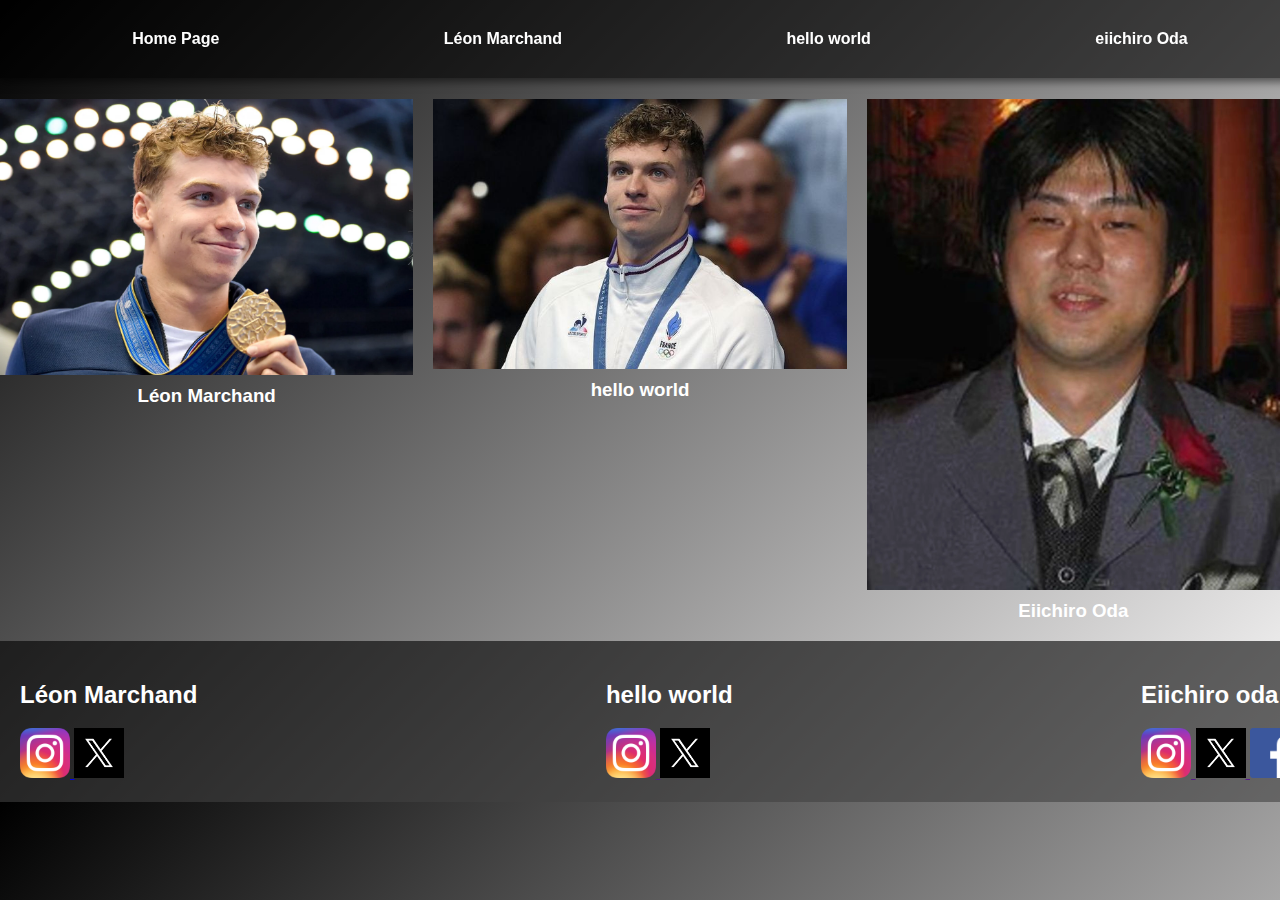
<file: projectgroupe/index.html>
<!DOCTYPE html>
<html lang="fr">
    <head class="">
        <meta charset="UTF-8">
        <meta name="viewport" content="width=device-width, initial-scale=1.0">
        <title>Fansite Léon Marchand</title>
        <link rel="stylesheet" type="text/css" href="css/index.css">

        <header>
            <nav class="menu">
                
                <a href="index.html">Home Page</a>
                <a href="fansite1.html">Léon Marchand</a>
                <a href="fansite2.html">hello world</a>
                <a href="fansite3.html">eiichiro Oda</a>
            </nav>

        </header>

    </head>

    <body>
        <h1></h1>


        <section class="img">
            <div class="item">
                <img src="images/7659597-leon-marchand-1200x0-1.webp" alt="Léon Marchand" width="33%">
                <h3>Léon Marchand</h3>
            </div>
            <div class="item">
                <img src="images/Leon-Marchand-qui-sont-ses-parents-les-nageurs-professionnels-Xavier-Marchand-et-Celine-Bonnet.jpg" alt="Image 2" width="33%">
                <h3>hello world</h3>
            </div>
            <div class="item">
                <img src="images/image-w856.webp" alt="Eiichiro oda" width="33%">
                <h3>Eiichiro Oda</h3>
            </div>
        </section>
        

        <footer>
            
            <section class="lien">
                <article class="LM">
                    <h2>Léon Marchand</h2>
                    <a href="https://www.instagram.com/leon.marchand31/" target="_blank">
                        <img src="images/Instagram_icon.png.webp" alt="Instagram" width="50" height="50">
                    </a>
                    <a href="https://x.com/leon_marchand" target="_blank">
                        <img src="images/Twitter-new-logo.jpeg" alt="X" width="50" height="50">
                    </a>
                </article>

                <article class="HW">
                    <h2>hello world</h2>
                    <a href="" target="_blank">
                        <img src="images/Instagram_icon.png.webp" alt="Instagram" width="50" height="50">
                    </a>
                    <a href="" target="_blank">
                        <img src="images/Twitter-new-logo.jpeg" alt="x" width="50" height="50">
                    </a>
                </article>

                <article class="EO">
                    <h2>Eiichiro oda</h2>
                    <a href="" target="_blank">
                        <img src="images/Instagram_icon.png.webp" alt="Instagram" width="50" height="50">
                    </a>
                    <a href="" target="_blank">
                        <img src="images/Twitter-new-logo.jpeg" alt="x" width="50" height="50">
                    </a>
                    <a href="" target="_blank">
                        <img src="images/Facebook_logo_(square).png" alt="Facebook" width="50" height="50">
                    </a>
                </article>

            </section>



        </footer>

    </body>
</html>

        


  










</html>
</file>
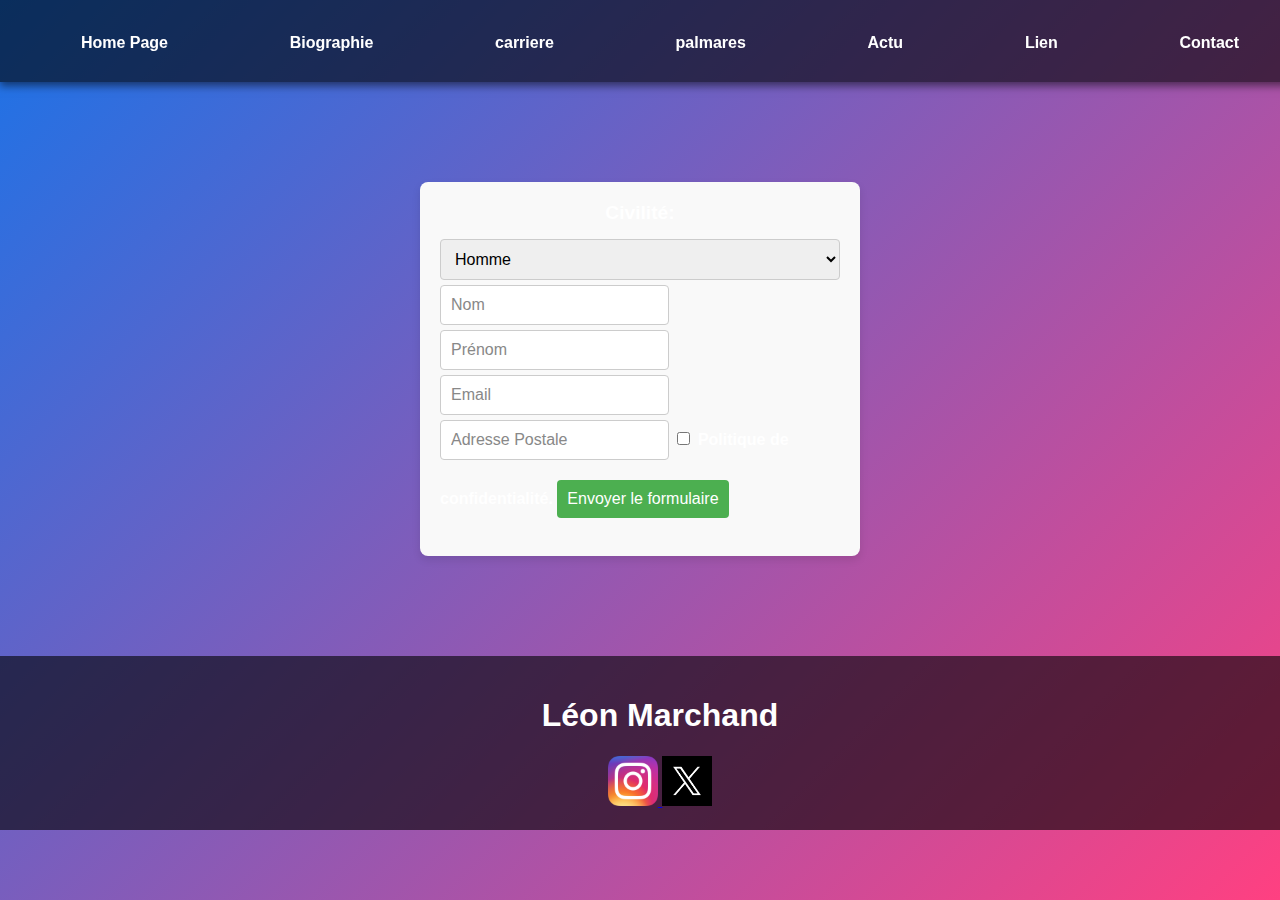
<file: projectgroupe/contact.html>
<!DOCTYPE html>
<html lang="fr">
    <head>
        <meta charset="UTF-8">
        <meta name="viewport" content="width=device_width, initial_scale=1.0">
        <title>Fansite Léon Marchand</title>
        <link rel="stylesheet" type="text/css" href="css/contact.css">

        <header>

            <nav class="menu">
                
                <a href="index.html">Home Page</a>
                <a href="fansite1.html#debut">Biographie</a>
                <a href="fansite1.html#carriere">carriere</a>
                <a href="fansite1.html#palmares">palmares</a>
                <a href="fansite1.html#actu">Actu</a>
                <a href="fansite1.html#lien">Lien</a>
                <a href="contact.html">Contact</a>
            </nav>

        </header>

    </head>

    <body>

        <div class="civil">


            <c><strong>Civilité:</strong></c>

            <aside value="civil">
        
                <select Name="Civilité.">
                    <option value="Homme">Homme</option>
                    <option value="Femme">Femme</option>
                    <option value="Autre">Autre</option>
                </select>

                <input type="text" placeholder="Nom">
                <input type="text" placeholder="Prénom">
                <input type="text" placeholder="Email">
                <input type="text" placeholder="Adresse Postale">
                <input type="checkbox" id=" politique de confidentialité.">
                <label for=" politique de confidentialité">Politique de confidentialité.</label>
                <input type="submit" value="Envoyer le formulaire">

            </aside><br>
        
        </div>      

        <footer id="lien">

            <h1>Léon Marchand</h1>
        
            <a href="https://www.instagram.com/leon.marchand31/" target="_blank">
                <img src="images/Instagram_icon.png.webp" alt="Instagram" width="50" height="50">
            </a>
            <a href="https://x.com/leon_marchand" target="_blank">
                <img src="images/Twitter-new-logo.jpeg" alt="X" width="50" height="50">
            </a>

        </footer>

    </body>


</html>
</file>
<file: projectgroupe/css/index.css>
body {
    font-family: 'Arial', sans-serif;
    margin: 0;
    padding: 0;
    background: linear-gradient(135deg, #000000, #fdfcfc);
    color: white;
}

header {
    background-color: rgba(0, 0, 0, 0.6);
    padding: 20px;
    width: 100%;
    top: 0;
    left: 0;
    z-index: 1000;
    box-shadow: 0 4px 8px rgba(0, 0, 0, 0.5);
    position: sticky;
}

.menu {
    display: flex;
    justify-content: space-around;
    align-items: center;
}

.menu a {
    color: white;
    text-decoration: none;
    font-weight: bold;
    padding: 10px 20px;
    border-radius: 5px;
}

.img {
    display: flex;
    justify-content: space-around; /* Espace entre les items */
    gap: 20px; /* Espace entre chaque item */
}

.item {
    display: flex;
    flex-direction: column; /* Aligne l'image et le titre en colonne */
    align-items: center; /* Centre le contenu de chaque item */
    width: 33%; /* Chaque item occupe un tiers de la largeur de .img */
}

.item img {
    width: 100%; /* Image prend toute la largeur de l'item */
    height: auto;
}

.item h3 {
    margin-top: 10px; /* Espace entre l'image et le titre */
    text-align: center;
}



.lien {
    display: flex;
    flex-direction: row;
    justify-content: space-between;

}

footer {
    background-color: rgba(0, 0, 0, 0.6);
    padding: 20px;
    width: 100%;
    top: 0%;
    left: 0%;
    box-shadow: rgba(0, 0, 0, 0.5);
}
</file>
<file: projectgroupe/css/contact.css>
html {
    scroll-behavior: smooth;
  }

/* Style général */
body {
    font-family: 'Arial', sans-serif;
    margin: 0;
    padding: 0;
    background: linear-gradient(135deg, #1a73e8, #ff4081);
    color: white;
}

header {
    background-color: rgba(0, 0, 0, 0.6);
    padding: 20px;
    width: 100%;
    top: 0;
    left: 0;
    z-index: 1000;
    box-shadow: 0 4px 8px rgba(0, 0, 0, 0.5);
    position: sticky;
}

/* Menu de navigation */
.menu {
    display: flex;
    justify-content: space-around;
    align-items: center;
}

.menu a {
    color: white;
    text-decoration: none;
    font-weight: bold;
    padding: 10px 20px;
    transition: background-color 0.3s ease, transform 0.3s ease;
    border-radius: 5px;
}

/* Animation sur hover */
.menu a::before {
    content: '';
    display: block;
    width: 100%;
    height: 4px;
    background-color: #ff4081;
    transform: scaleX(0);
    transition: transform 0.3s ease;
}

.menu a:hover::before {
    transform: scaleX(1);
}

body {
    background-attachment: fixed;
    background-size: cover;
}

.civil {
    background-color: #f9f9f9;
    padding: 20px;
    max-width: 400px;
    margin: 100px auto;
    border-radius: 8px;
    box-shadow: 0px 4px 8px rgba(0, 0, 0, 0.1);
}

.civil strong {
    font-size: 1.2em;
    display: block;
    margin-bottom: 10px;
    text-align: center;
}

.civil form {
    display: flex;
    flex-direction: column;
}

.civil label {
    margin-top: 10px;
    font-weight: bold;
}

.civil input[type="text"],
.civil input[type="email"],
.civil select {
    padding: 10px;
    margin-top: 5px;
    border: 1px solid #ccc;
    border-radius: 4px;
    font-size: 1em;
}

.civil select {
    width: 100%;
}

.civil .checkbox-group {
    display: flex;
    align-items: center;
    margin-top: 10px;
}

.civil .checkbox-group input[type="checkbox"] {
    margin-right: 10px;
}

.civil input[type="submit"] {
    background-color: #4CAF50;
    color: white;
    padding: 10px;
    margin-top: 20px;
    border: none;
    border-radius: 4px;
    cursor: pointer;
    font-size: 1em;
}

.civil input[type="submit"]:hover {
    background-color: #45a049;
}

.civil input[type="text"]::placeholder,
.civil input[type="email"]::placeholder {
    color: #888;
}

.civil input[type="submit"]:active {
    background-color: #388E3C;
}



footer {
    background-color: rgba(0, 0, 0, 0.6);
    color: white;
    padding: 20px;
    text-align: center;
    bottom: 0;
    width: 100%;
}
</file>
